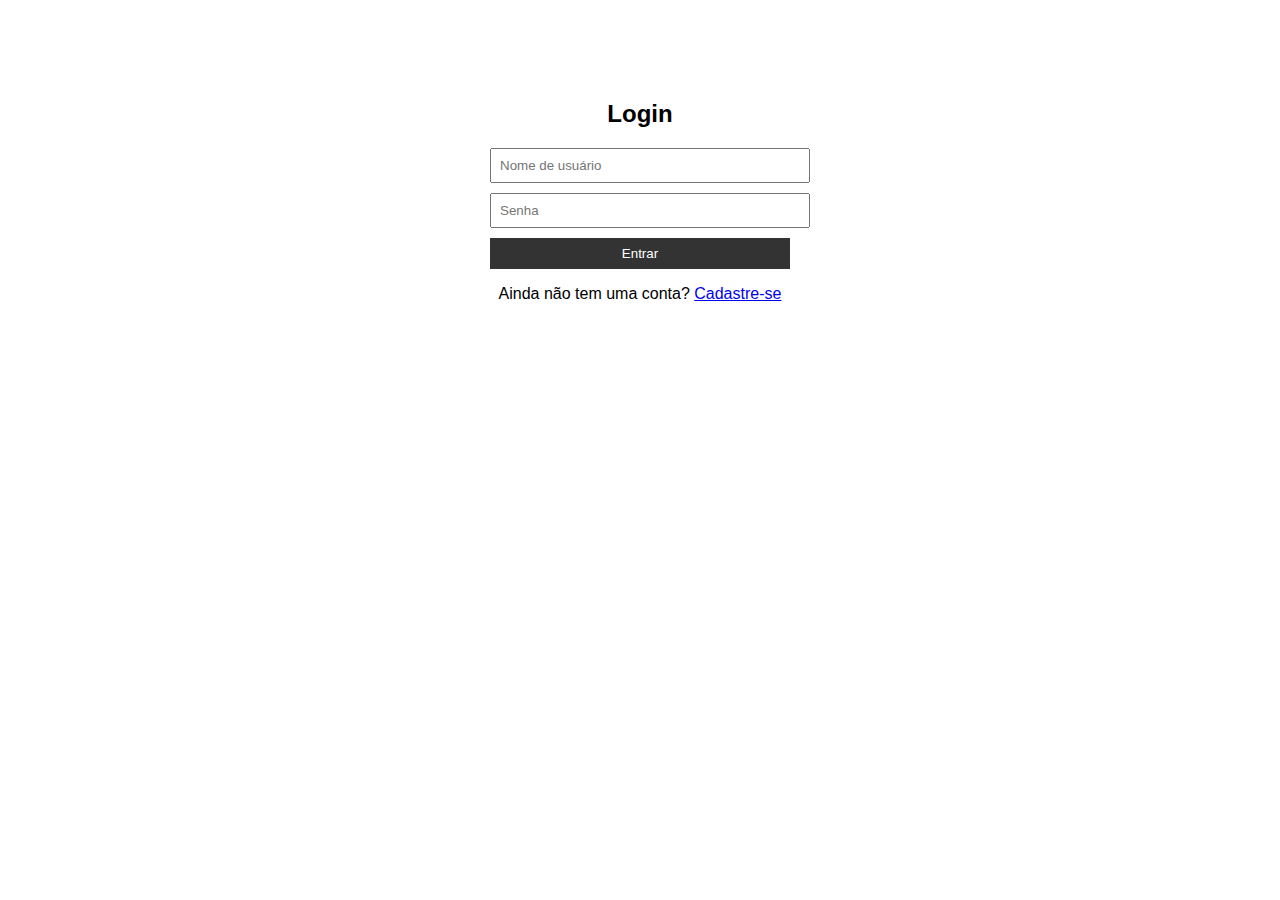
<file: login.html>
<!DOCTYPE html>
<html lang="pt-BR">
<head>
    <meta charset="UTF-8">
    <meta name="viewport" content="width=device-width, initial-scale=1.0">
    <title>Login</title>
    <link rel="stylesheet" href="styles.css">
</head>
<body>
    <div class="login-container">
        <h2>Login</h2>
        <form action="login.php" method="post">
            <input type="text" name="username" placeholder="Nome de usuário" required>
            <input type="password" name="password" placeholder="Senha" required>
            <button type="submit">Entrar</button>
        </form>
        <p>Ainda não tem uma conta? <a href="cadastro.html">Cadastre-se</a></p>
    </div>
</body>
</html>
</file>
<file: styles.css>
/* Estilos gerais */
body {
    font-family: Arial, sans-serif;
    margin: 0;
    padding: 0;
}

/* Estilos do cabeçalho */
header {
    background-color: #333;
    color: #fff;
    padding: 10px;
    display: flex;
    justify-content: space-between;
    align-items: center;
}

.logo {
    font-size: 24px;
}

nav ul {
    list-style-type: none;
    margin: 0;
    padding: 0;
}

nav ul li {
    display: inline;
    margin-left: 20px;
}

nav ul li a {
    color: #fff;
    text-decoration: none;
}

/* Estilos do formulário de login e cadastro */
.login-container,
.cadastro-container,
.listar-usuarios-container {
    width: 300px;
    margin: 100px auto;
    text-align: center;
}

input[type="text"],
input[type="password"],
input[type="email"],
button {
    display: block;
    width: 100%;
    margin-bottom: 10px;
    padding: 8px;
}

button {
    background-color: #333;
    color: #fff;
    border: none;
    cursor: pointer;
}

button:hover {
    background-color: #555;
}
</file>
